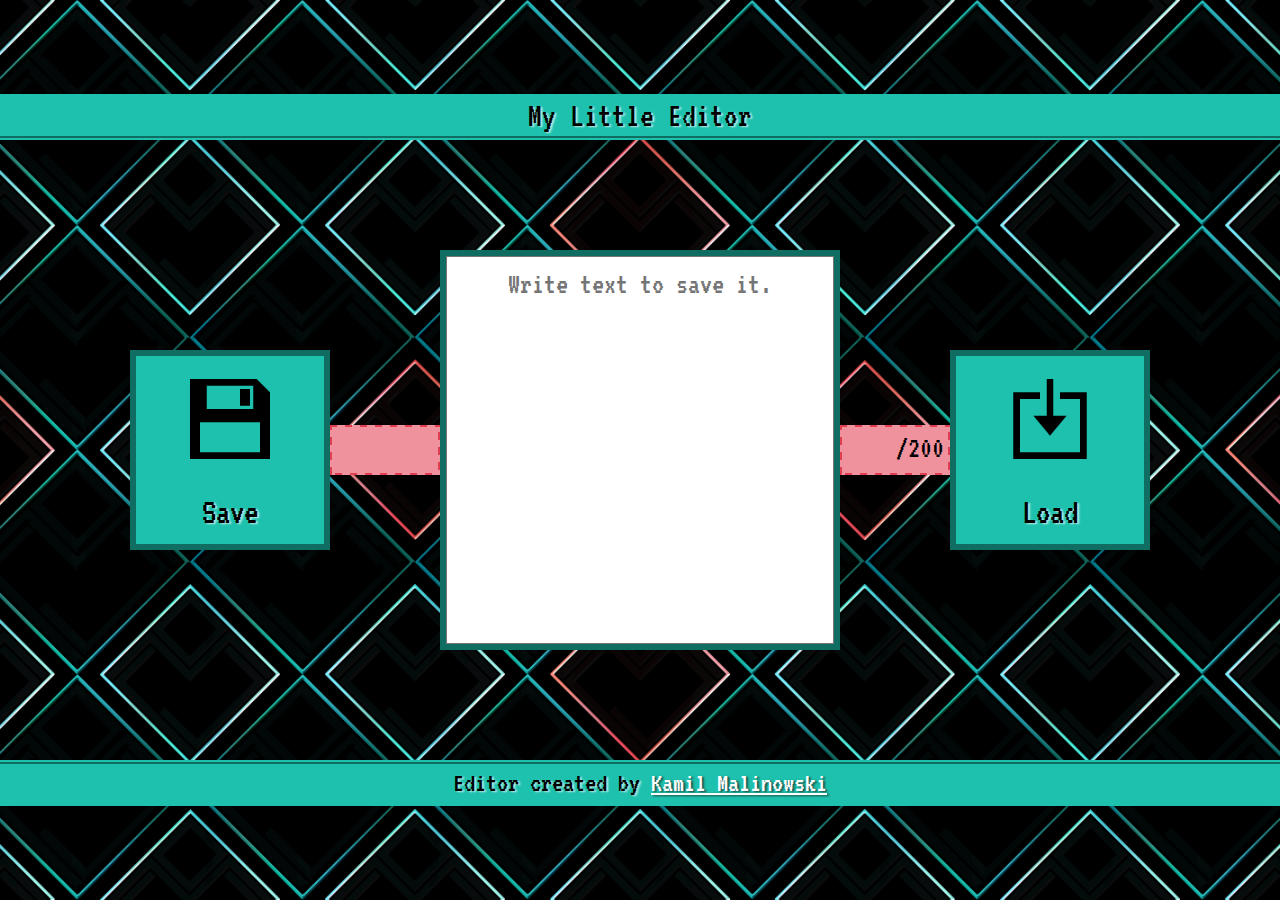
<file: index.html>
<!doctype html><html lang="en"><head><meta charset="UTF-8"/><meta name="viewport" content="width=device-width,initial-scale=1"/><title>My Little Editor</title><meta name="description" content="A simple editor that saves and loads the text created as part of the ...WTF: Co ten Frontend... training."/><meta property="og:title" content="My Little Editor"/><meta property="og:description" content="A simple editor that saves and loads the text created as part of the ...WTF: Co ten Frontend... training."/><meta property="og:url" content="https://kamilmalinowski.github.io/mlu-editor/"/><meta property="og:image" content="https://kamilmalinowski.github.io/mlu-editor/editor-og.png"/><link href="index.e63636c7.css" rel="stylesheet"></head><body class="body"><main class="main"><header class="header"><h1 class="header__title">My Little Editor</h1></header><div class="editor"><button class="editor-click__button save--js"><img class="editor-click__image" src="img/editor__save.d624399c.png" alt="save icon" title="Save"/> Save</button> <span class="editor-saveCount active-animatioon saveCount--js"></span><form class="editor-form"><textarea class="editor-form__textarea textarea--js" aria-label="Write text to save it." placeholder="Write text to save it." maxlength="200"></textarea></form><span class="editor-charCount active-animatioon charCount--js"></span> <button class="editor-click__button load--js"><img class="editor-click__image" src="img/editor__load.bd99b751.png" alt="load icon" title="Load"/> Load</button></div><footer class="footer"><p class="footer__description">Editor created by <a target="_blank" rel="noopener noreferrer" class="footer__link" href="https://github.com/kamilMalinowski" title="Kamil Malinowski">Kamil Malinowski</a></p></footer></main><script src="index.e63636c7.js"></script></body></html>
</file>
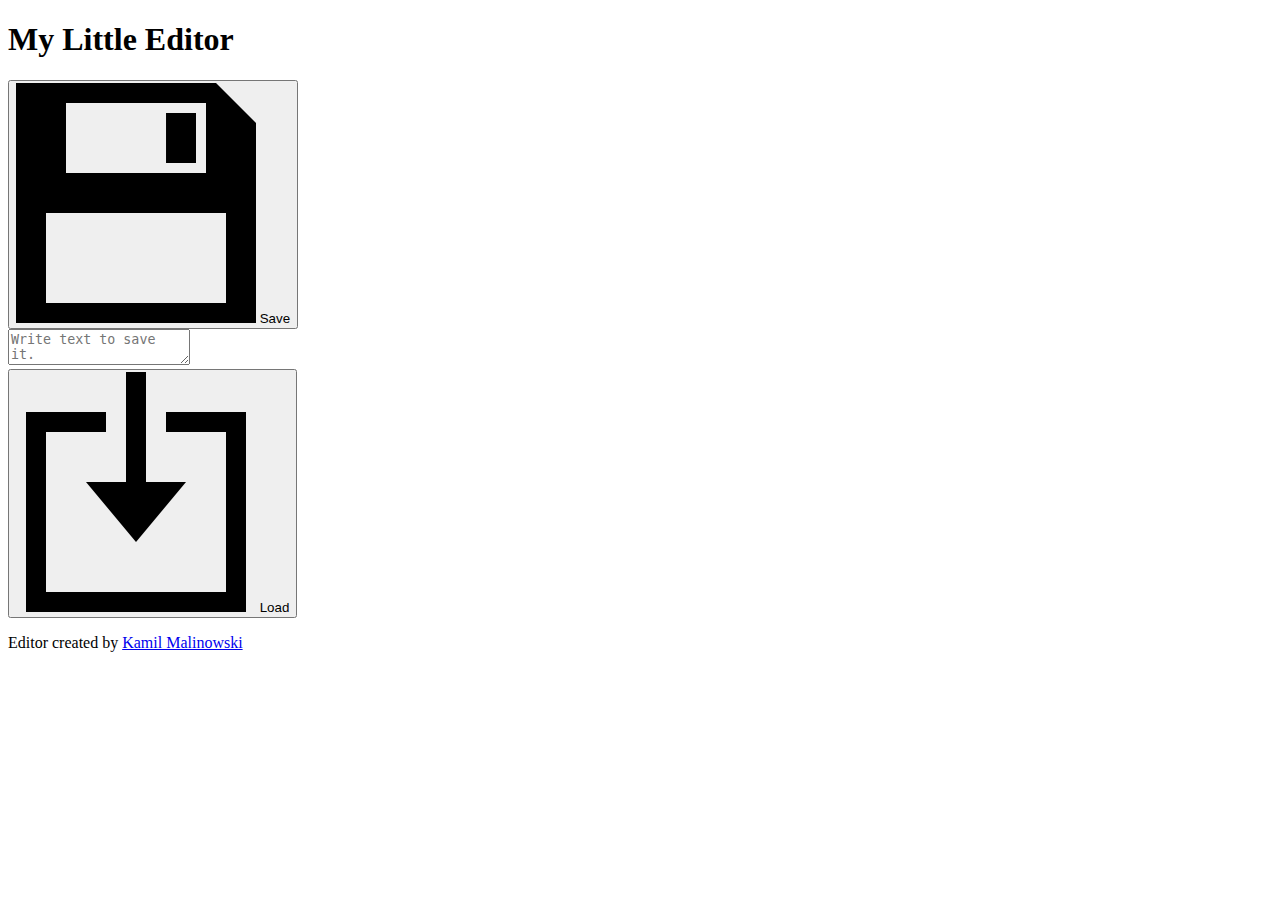
<file: src/pages/index.html>
<!DOCTYPE html>
<html lang="en">
  <head>
    <meta charset="UTF-8" />
    <meta name="viewport" content="width=device-width, initial-scale=1.0" />
    <title>My Little Editor</title>
    <meta
      name="description"
      content="A simple editor that saves and loads the text created as part of the ...WTF: Co ten Frontend... training."
    />
    <!-- Title -->
    <meta property="og:title" content="My Little Editor" />
    <!-- OPTIONAL description. 2-4 sentences. -->
    <meta
      property="og:description"
      content="A simple editor that saves and loads the text created as part of the ...WTF: Co ten Frontend... training."
    />
    <!-- full url with http(s) ie. https://maciejkorsan.github.io/my-repo/ -->
    <meta
      property="og:url"
      content="https://kamilmalinowski.github.io/mlu-editor/"
    />
    <!-- full url to the image with http(s) ie. https://maciejkorsan.github.io/my-repo/assets/img/fb.png. Facebook suggests at least 1200 x 630. -->
    <meta
      property="og:image"
      content="https://kamilmalinowski.github.io/mlu-editor/editor-og.png"
    />
  </head>

  <!--BODY-->
  <body class="body">
    <!--main-->
    <main class="main">
      <!--header-->
      <header class="header">
        <h1 class="header__title">My Little Editor</h1>
      </header>
      <!--editor-->
      <div class="editor">
        <!--save-->
        <button class="editor-click__button save--js">
          <img
            class="editor-click__image"
            src="../assets/img/editor__save.png"
            alt="save icon"
            title="Save"
          />
          Save
        </button>
        <!--save counter-->
        <span class="editor-saveCount active-animatioon saveCount--js"></span>
        <!--form-->
        <form class="editor-form">
          <textarea
            class="editor-form__textarea textarea--js"
            aria-label="Write text to save it."
            placeholder="Write text to save it."
            maxlength="200"
          ></textarea>
        </form>
        <!--text counter-->
        <span class="editor-charCount active-animatioon charCount--js" ></span>
        <!--load-->
        <button class="editor-click__button load--js">
          <img
            class="editor-click__image"
            src="../assets/img/editor__load.png"
            alt="load icon"
            title="Load"
          />
          Load
        </button>
      </div>
      <!--footer-->
      <footer class="footer">
        <p class="footer__description">
          Editor created by
          <a
            target="_blank"
            rel="noopener noreferrer"
            class="footer__link"
            href="https://github.com/kamilMalinowski"
            title="Kamil Malinowski"
          >
            Kamil Malinowski</a
          >
        </p>
      </footer>
    </main>
  </body>
</html>
</file>
<file: index.e63636c7.css>
@import url(https://fonts.googleapis.com/css2?family=VT323&display=swap);
/*! normalize.css v8.0.1 | MIT License | github.com/necolas/normalize.css */html{line-height:1.15;-webkit-text-size-adjust:100%}body{margin:0}main{display:block}h1{font-size:2em;margin:.67em 0}hr{box-sizing:content-box;height:0;overflow:visible}pre{font-family:monospace,monospace;font-size:1em}a{background-color:transparent}abbr[title]{border-bottom:none;text-decoration:underline;text-decoration:underline dotted}b,strong{font-weight:bolder}code,kbd,samp{font-family:monospace,monospace;font-size:1em}small{font-size:80%}sub,sup{font-size:75%;line-height:0;position:relative;vertical-align:baseline}sub{bottom:-.25em}sup{top:-.5em}img{border-style:none}button,input,optgroup,select,textarea{font-family:inherit;font-size:100%;line-height:1.15;margin:0}button,input{overflow:visible}button,select{text-transform:none}[type=button],[type=reset],[type=submit],button{-webkit-appearance:button}[type=button]::-moz-focus-inner,[type=reset]::-moz-focus-inner,[type=submit]::-moz-focus-inner,button::-moz-focus-inner{border-style:none;padding:0}[type=button]:-moz-focusring,[type=reset]:-moz-focusring,[type=submit]:-moz-focusring,button:-moz-focusring{outline:1px dotted ButtonText}fieldset{padding:.35em .75em .625em}legend{box-sizing:border-box;color:inherit;display:table;max-width:100%;padding:0;white-space:normal}progress{vertical-align:baseline}textarea{overflow:auto}[type=checkbox],[type=radio]{box-sizing:border-box;padding:0}[type=number]::-webkit-inner-spin-button,[type=number]::-webkit-outer-spin-button{height:auto}[type=search]{-webkit-appearance:textfield;outline-offset:-2px}[type=search]::-webkit-search-decoration{-webkit-appearance:none}::-webkit-file-upload-button{-webkit-appearance:button;font:inherit}details{display:block}summary{display:list-item}[hidden],template{display:none}.editor{display:flex;justify-content:center;align-items:center;margin:0 auto;padding:0}@media(max-width:1060px){.editor{flex-direction:column}}.editor-click__button{display:grid;grid-template-rows:2fr 1fr;align-items:center;color:#000;height:200px;width:200px;background:#1dc1ad;text-align:center;font-size:36px;border:6px solid #106d61;text-shadow:2px 1px 2px hsla(0,0%,100%,.719);margin:0;padding:0;outline:none;cursor:pointer}.editor-click__button:hover{color:#fff;text-shadow:2px 1px 2px rgba(29,28,28,.719);padding-top:4px}@media(max-height:720px){.editor-click__button:hover{padding-top:0}}.editor-click__button:active{background:#ef929e;border:6px solid #e23e52}@media(max-width:1060px){.editor-click__button{height:180px;width:180px}}@media(max-width:320px){.editor-click__button{height:160px;width:160px}}@media(max-height:720px){.editor-click__button{grid-template-rows:1fr;height:56px}}.editor-click__image{height:80px;width:80px;margin:0 auto;padding:0}@media(max-height:720px){.editor-click__image{display:none}}.editor-form{width:400px;height:400px;color:#000;margin:0;border:6px solid #106d61}@media(max-width:1060px){.editor-form{height:300px;width:300px}}@media(max-width:320px){.editor-form{height:250px;width:250px}}.editor-form__textarea{width:100%;height:100%;font-size:30px;resize:none;text-align:center;background:#fff;padding:10px 20px;outline:none;overflow:hidden}.editor-charCount,.editor-saveCount{padding-right:6px;padding-top:6px;text-align:right;color:#000;background:#ef929e;width:110px;height:50px;font-size:30px}@media(max-width:1060px){.editor-charCount,.editor-saveCount{font-size:24px;width:90px;height:40px}}.editor-charCount:after{content:"/200";font-size:30px}@media(max-width:1060px){.editor-charCount:after{font-size:24px}}.active-animatioon{background-image:linear-gradient(90deg,#e23e52 50%,transparent 0),linear-gradient(90deg,#e23e52 50%,transparent 0),linear-gradient(0deg,#e23e52 50%,transparent 0),linear-gradient(0deg,#e23e52 50%,transparent 0);background-repeat:repeat-x,repeat-x,repeat-y,repeat-y;background-size:15px 2px,15px 2px,2px 15px,2px 15px;background-position:0 0,100% 100%,0 100%,100% 0;-webkit-animation:border-dance 1s linear infinite;animation:border-dance 1s linear infinite}@-webkit-keyframes border-dance{0%{background-position:0 0,100% 100%,0 100%,100% 0}to{background-position:left 15px top,right 15px bottom,left bottom 15px,right top 15px}}@keyframes border-dance{0%{background-position:0 0,100% 100%,0 100%,100% 0}to{background-position:left 15px top,right 15px bottom,left bottom 15px,right top 15px}}.footer{background:#1dc1ad;height:46px;width:100%;border-top:4px ridge #1dc1ad;margin:110px 0 0;padding:0}@media(max-width:1060px){.footer{margin:10px 0 0}}.footer__description{text-align:center;font-size:28px;text-shadow:2px 1px 2px hsla(0,0%,100%,.719);padding:3px 0 0;margin:0 auto}@media(max-width:410px){.footer__description{font-size:0}}.footer__link{-webkit-animation:flicker 1s linear infinite alternate;animation:flicker 1s linear infinite alternate;color:#fff;text-shadow:2px 1px 2px rgba(29,28,28,.719)}@media(max-width:410px){.footer__link{font-size:28px}}@-webkit-keyframes flicker{0%{text-decoration:underline}to{text-decoration:none}}@keyframes flicker{0%{text-decoration:underline}to{text-decoration:none}}.header{background:#1dc1ad;height:46px;width:100%;border-bottom:4px groove #1dc1ad;margin:0 0 110px;padding:0}@media(max-width:1060px){.header{margin:0 0 10px}}.header__title{text-align:center;font-size:34px;font-weight:lighter;text-shadow:2px 1px 2px hsla(0,0%,100%,.719);padding:3px 0 0;margin:0 auto}html{box-sizing:border-box;scroll-behavior:smooth}*,:after,:before{box-sizing:inherit}.body{background:#000;color:#000;font-family:VT323,monospace}.main{background-image:url(img/editor__background.b16878f5.png);background-repeat:repeat;background-size:contain;background-position:50%;min-height:100vh;display:flex;justify-content:center;flex-direction:column}
</file>
